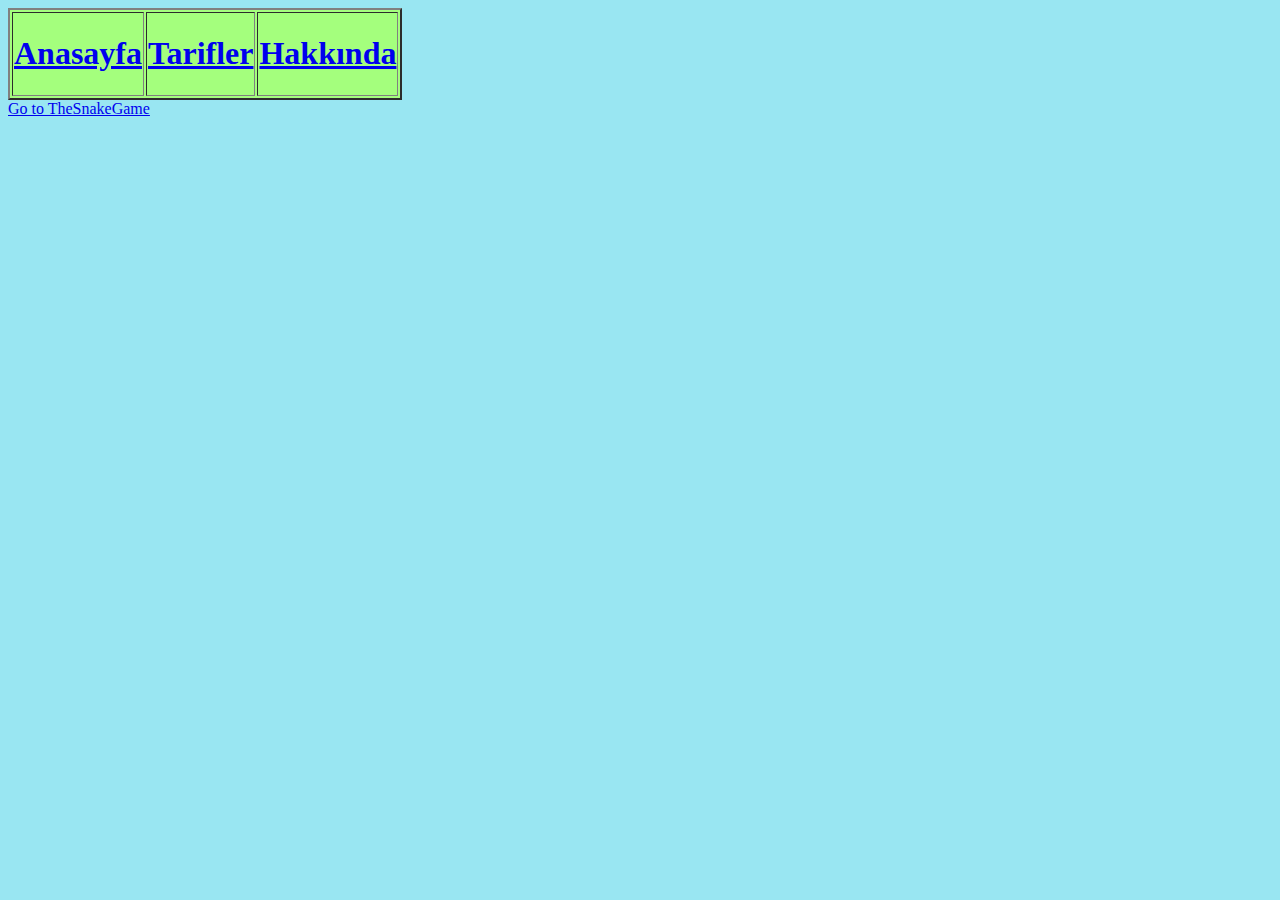
<file: index.html>
﻿<!DOCTYPE html>
<html>
	<head>
		<script src="http://Program.js"></script>
			<link rel="stylesheet" type="text/css" href="TasarimIndex.css">
	</head>
	<body>
		<div>
				<table border="2px" class="tableA">
					<thead>
						<tr>
							<th>
								<h1>
									<a href="https://runsnakerun.github.io/">Anasayfa</a>
								</h1>
							</th>
							<th>
								<h1>
									<a href="https://runsnakerun.github.io/Tarifler.html">Tarifler</a>
								</h1>
							</th>
							<th>
								<h1>
									<a href="https://runsnakerun.github.io/Hakk%C4%B1nda.html">Hakkında</a>
								</h1>
							</th>
					</tr>
					</thead>
				</table>
		</div>
		<div>
				<a href="Game.html" class="button">Go to TheSnakeGame</a>
		</div>
	</body>

</html>
</file>
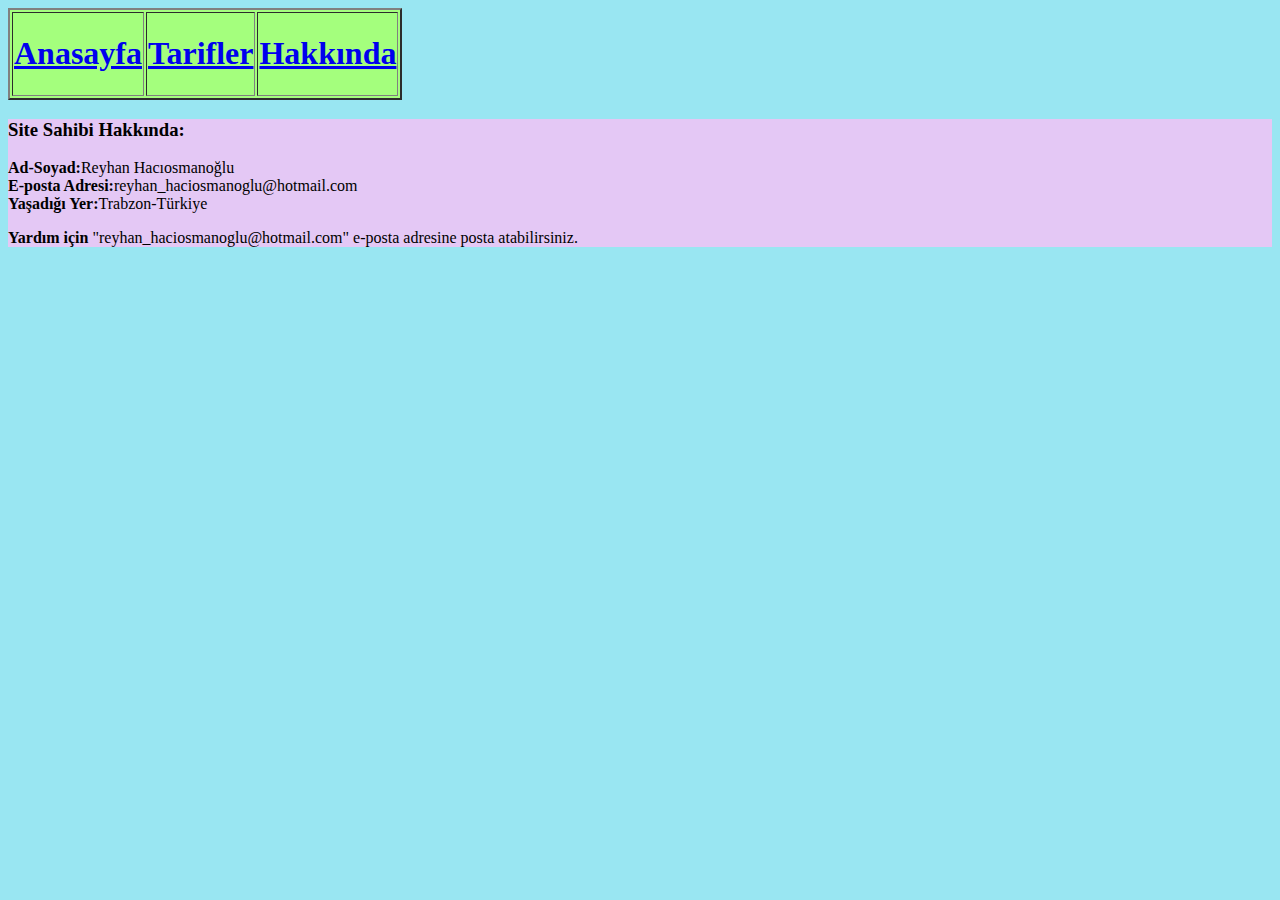
<file: Hakkında.html>
<!DOCTYPE html>
<html>
    <head>
        <link rel="stylesheet" type="text/css" href="TasarimHakkinda.css">
    </head>
    <body>
        <table border="2px" class="tableA">
            <thead>
                <tr>
                    <th>
                        <h1>
                            <a href="https://runsnakerun.github.io/">Anasayfa</a>
                        </h1>
                    </th>
                    <th>
                        <h1>
                            <a href="https://runsnakerun.github.io/Tarifler.html">Tarifler</a>
                        </h1>
                    </th>
                    <th>
                        <h1>
                            <a href="https://runsnakerun.github.io/Hakk%C4%B1nda.html">Hakkında</a>
                        </h1>
                    </th>
                </tr>
            </thead>
        </table>
        <div class="backgroundA">
            <h3>
                Site Sahibi Hakkında:
            </h3>
            <p>
                <b>Ad-Soyad:</b>Reyhan Hacıosmanoğlu <br>
                <b>E-posta Adresi:</b>reyhan_haciosmanoglu@hotmail.com <br>
                <b>Yaşadığı Yer:</b>Trabzon-Türkiye
            </p>
            <p>
                <b>Yardım için</b> 
                "reyhan_haciosmanoglu@hotmail.com" 
                e-posta adresine posta atabilirsiniz.
            </p>
        </div>    
    </body>
</html>
</file>
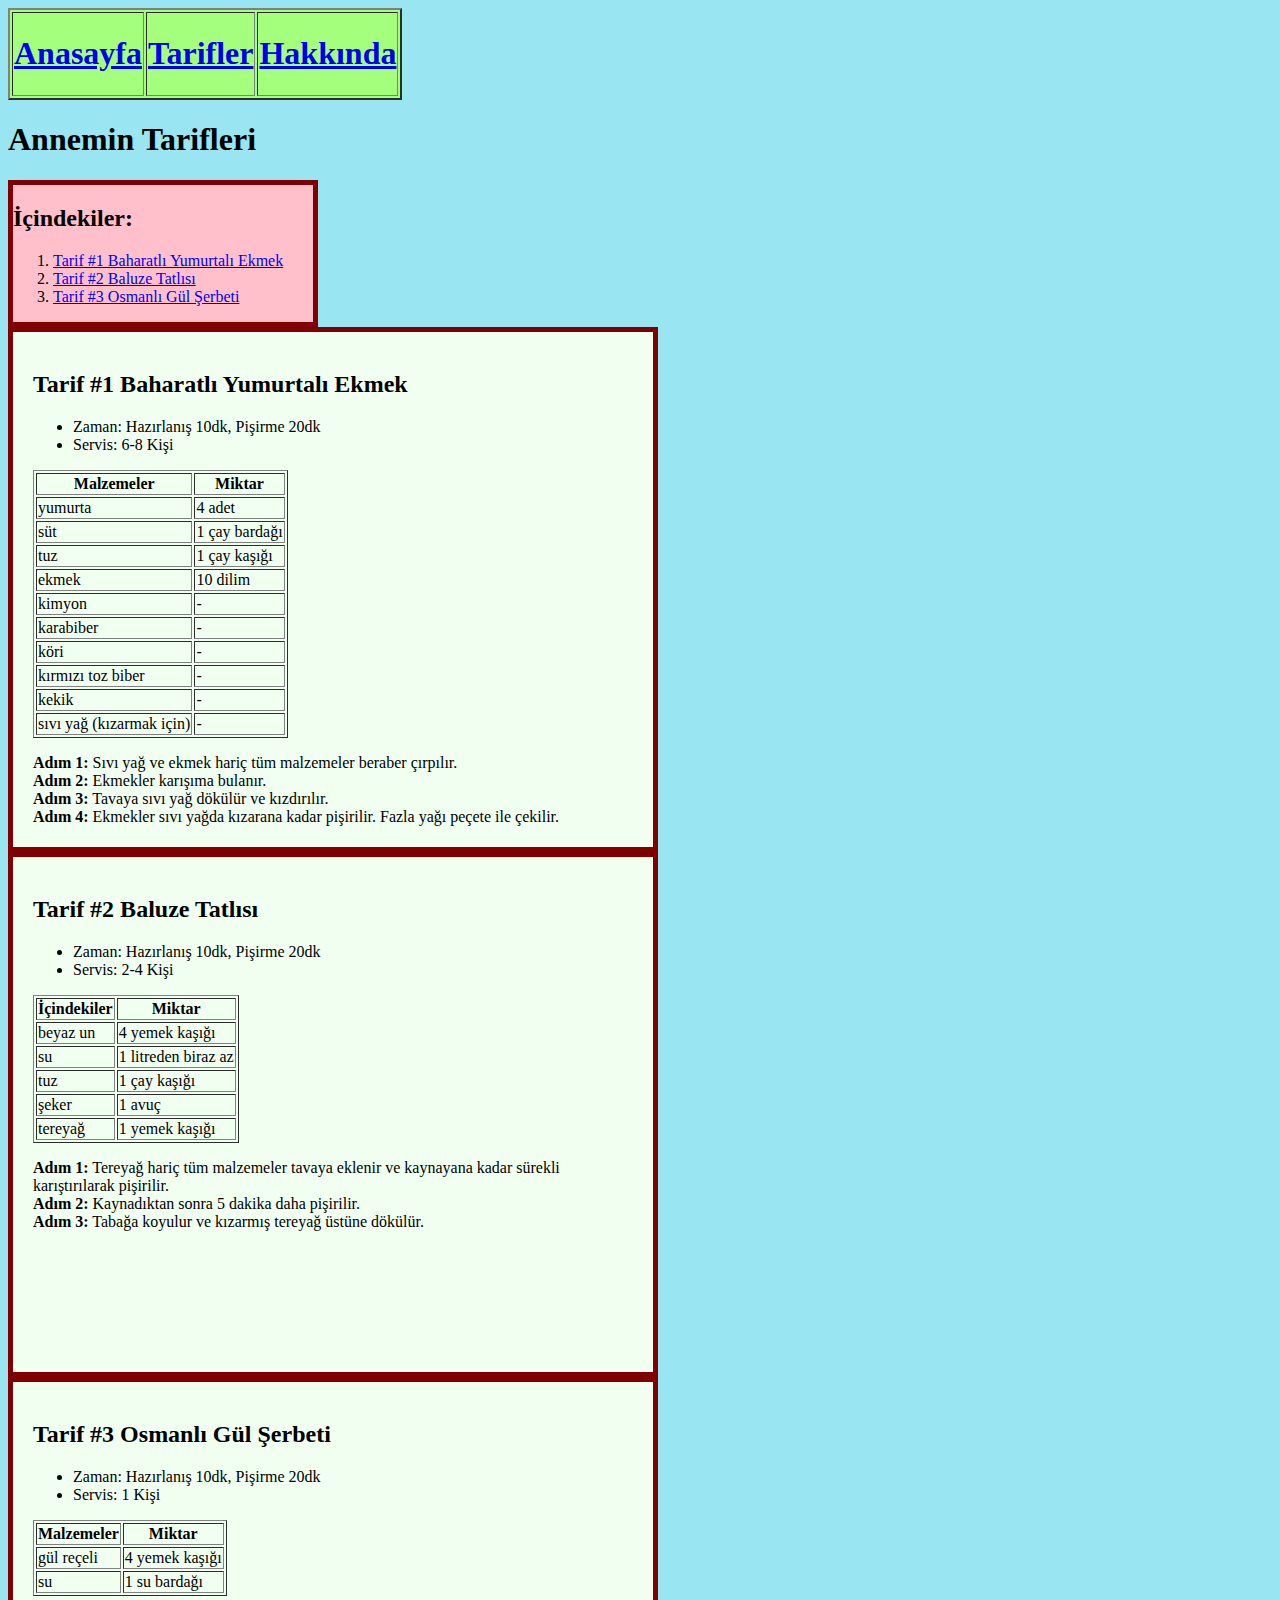
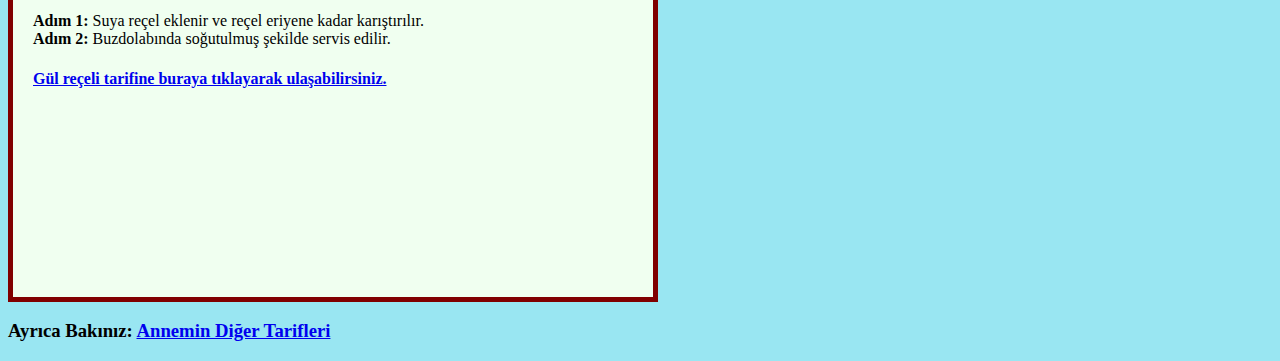
<file: Tarifler.html>
<!DOCTYPE html>
<html>
    <head>
	    <link rel="stylesheet" type="text/css" href="TasarimTarifler.css">
    </head>
    <body>
        <table border="2px" class="tableA">
            <thead>
                <tr>
                    <th>
                        <h1>
                            <a href="https://runsnakerun.github.io/">Anasayfa</a>
                        </h1>
                    </th>
                    <th>
                        <h1>
                            <a href="https://runsnakerun.github.io/Tarifler.html">Tarifler</a>
                        </h1>
                    </th>
                    <th>
                        <h1>
                            <a href="https://runsnakerun.github.io/Hakk%C4%B1nda.html">Hakkında</a>
                        </h1>
                    </th>
                </tr>
            </thead>
        </table>
        
    </body>
</html>
<!DOCTYPE html>
<html>
    <body>
       
        <h1>Annemin Tarifleri</h1>
        <div class=contents>
            <h2>İçindekiler:</h2>
            
            <ol>
                <li><a href="#recipeA">Tarif #1 Baharatlı Yumurtalı Ekmek</a></li>
                <li><a href="#recipeB">Tarif #2 Baluze Tatlısı</a></li>
                <li><a href="#recipeC">Tarif #3 Osmanlı Gül Şerbeti</a></li>
        </ol>
        </div>
        
        <div class="repiceD">
            <h2 id="recipeA">Tarif #1 Baharatlı Yumurtalı Ekmek</h2>
            <ul>
                <li>Zaman: Hazırlanış 10dk, Pişirme 20dk</li>
                <li>Servis: 6-8 Kişi</li>
            </ul>
            <table border>
                <thead>
                    <tr>
                        <th>Malzemeler</th>
                        <th>Miktar</th>
                    </tr>
                </thead>
                <tbody>
                    <tr>
                        <td>yumurta</td>
                        <td>4 adet</td>
                    </tr>
                    <tr>
                        <td>süt</td>
                        <td>1 çay bardağı</td>
                    </tr>
                    <tr>
                        <td>tuz</td>
                        <td>1 çay kaşığı</td>
                    </tr>
                    <tr>
                        <td>ekmek</td>
                        <td>10 dilim</td>
                    </tr>
                    <tr>
                        <td>kimyon</td>
                        <td>-</td>
                    </tr>
                    <tr>
                        <td>karabiber</td>
                        <td>-</td>
                    </tr>
                    <tr>
                        <td>köri</td>
                        <td>-</td>
                    </tr>
                    <tr>
                        <td>kırmızı toz biber</td>
                        <td>-</td>
                    </tr>
                    <tr>
                        <td>kekik</td>
                        <td>-</td>
                    </tr>
                    <tr>
                        <td>sıvı yağ (kızarmak için)</td>
                        <td>-</td>
                    </tr>
                </tbody>
            </table>
            
            <p>
                <strong>Adım 1:</strong> Sıvı yağ ve ekmek hariç tüm malzemeler beraber çırpılır. <br>
                <strong>Adım 2:</strong> Ekmekler karışıma bulanır. <br>
                <strong>Adım 3:</strong> Tavaya sıvı yağ dökülür ve kızdırılır. <br>
                <strong>Adım 4:</strong> Ekmekler sıvı yağda kızarana kadar pişirilir. Fazla yağı peçete ile çekilir. <br>
            </p>
        </div> 
        <div class="repiceD">
            <h2 id="recipeB">Tarif #2 Baluze Tatlısı</h2>
            
            <ul>
                <li>Zaman: Hazırlanış 10dk, Pişirme 20dk</li>
                <li>Servis: 2-4 Kişi</li>
            </ul>
            
            <table border>
                <thead>
                    <tr>
                        <th>İçindekiler</th>
                        <th>Miktar</th>
                    </tr>
                </thead>
                <tbody>
                    <tr>
                        <td>beyaz un</td>
                        <td>4 yemek kaşığı</td>
                    </tr>
                    <tr>
                        <td>su</td>
                        <td>1 litreden biraz az</td>
                    </tr>
                    <tr>
                        <td>tuz</td>
                        <td>1 çay kaşığı</td>
                    </tr>
                    <tr>
                        <td>şeker</td>
                        <td>1 avuç</td>
                    </tr>
                    <tr>
                        <td>tereyağ</td>
                        <td>1 yemek kaşığı</td>
                    </tr>
                </tbody>
            </table>
            
            <p>
                <strong>Adım 1:</strong> Tereyağ hariç tüm malzemeler tavaya eklenir ve kaynayana kadar sürekli karıştırılarak pişirilir. <br>
                <strong>Adım 2:</strong> Kaynadıktan sonra 5 dakika daha pişirilir. <br>
                <strong>Adım 3:</strong> Tabağa koyulur ve kızarmış tereyağ üstüne dökülür. <br>
            </p>
        </div>
        <div class="repiceD">
            <h2 id="recipeC">Tarif #3 Osmanlı Gül Şerbeti</h2>
            
            <ul>
                <li>Zaman: Hazırlanış 10dk, Pişirme 20dk</li>
                <li>Servis: 1 Kişi</li>
            </ul>
            
            <table border>
                <thead>
                    <tr>
                        <th>Malzemeler</th>
                        <th>Miktar</th>
                    </tr>
                </thead>
                <tbody>
                    <tr>
                        <td>gül reçeli</td>
                        <td>4 yemek kaşığı</td>
                    </tr>
                    <tr>
                        <td>su</td>
                        <td>1 su bardağı</td>
                    </tr>
                </tbody>
            </table>
            
            <p>
                <strong>Adım 1:</strong> Suya reçel eklenir ve reçel eriyene kadar karıştırılır. <br>
                <strong>Adım 2:</strong> Buzdolabında soğutulmuş şekilde servis edilir. <br>
            </p>
            <h4><a href="https://www.nefisyemektarifleri.com/gul-receli-5292406/">Gül reçeli tarifine buraya tıklayarak ulaşabilirsiniz.</a></h4>
        </div>
        
    <h3><b>Ayrıca Bakınız: <a href="https://www.nefisyemektarifleri.com/u/yeyancik/?nytorderby=defter">Annemin Diğer Tarifleri</a></b></h3>
    
    </body>
</html>
</file>
<file: TasarimIndex.css>
﻿
body
{
	background-color: rgb(153,230,242);
}
.tableA
{
	background-color: rgb(164, 255, 125);
};
</file>
<file: TasarimHakkinda.css>
body
{
    background-color: rgb(153,230,242);
}
.tableA
{
    background-color: rgb(164, 255, 125);
}
.backgroundA
{
    background-color: rgb(228, 200, 245);
}
</file>
<file: TasarimTarifler.css>
body
{
    background-color: rgb(153,230,242);
}
.tableA
{
    background-color: rgb(164, 255, 125);
}
.Tarif 
{
	height: 700px;
	width: 715px;
	background-color: rgb(159, 230, 142);
	border-width: 5px;
	border-style: solid;
	border-color: rebeccapurple;
	padding: 35px;
}
.Images_Div 
{
	width: 710px;
	height: 350px;
}
	.Images_Div .Image 
	{
		width: 350px;
		height: 350px;
	}
.repiceD
{
	background-color: honeydew;
	height: 475px;
	width: 600px;
	padding: 20px;
	border-color: maroon;
	border-style: solid;
	border-width: 5px;
}
.contents
{
	background-color: pink;
	border-color: maroon;
	border-style: solid;
	border-width: 5px;
	width: 300px;
}
</file>
